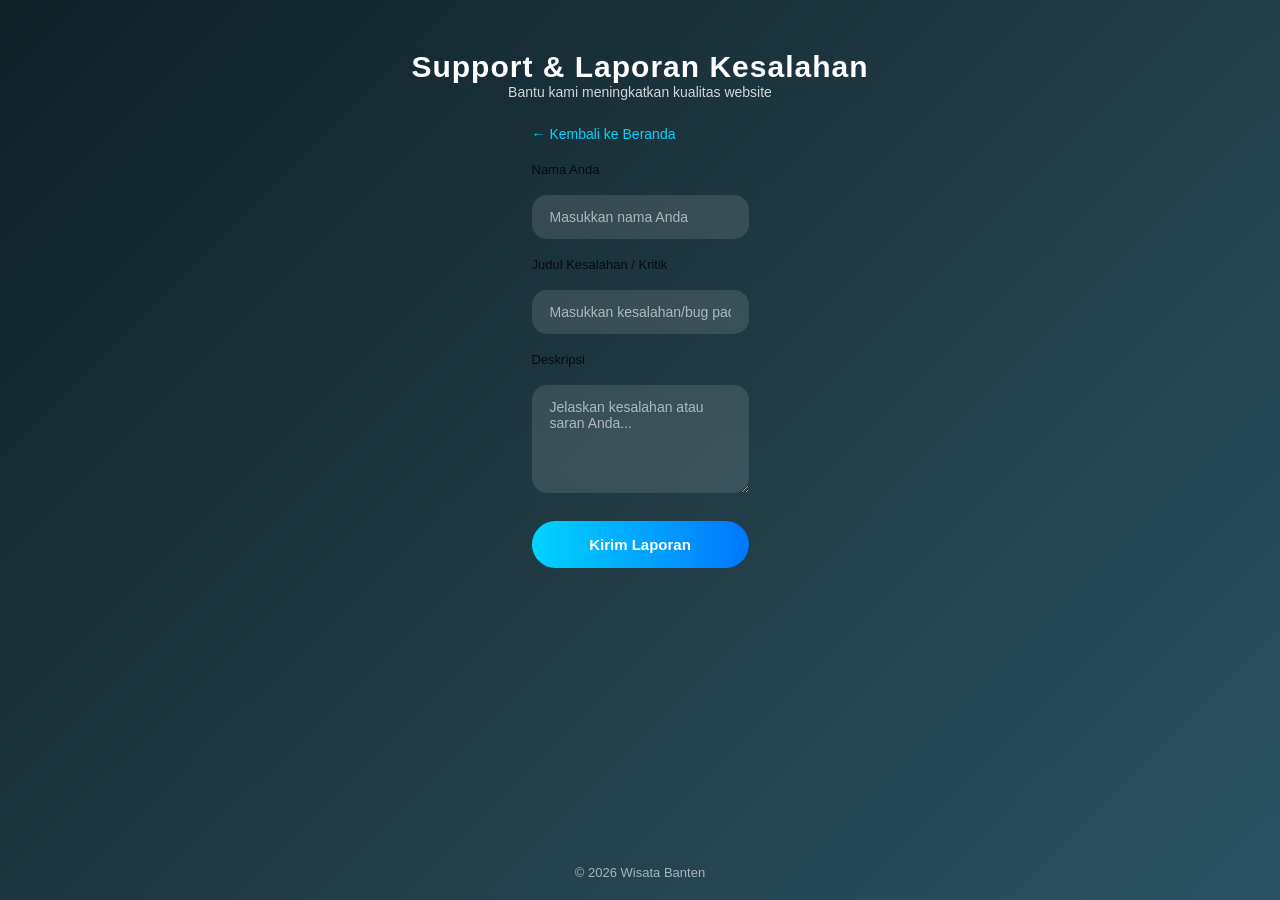
<file: web wisata kota/support.html>
<!DOCTYPE html>
<html lang="id">
<head>
    <meta charset="UTF-8">
    <title>Support - Wisata Banten</title>
    <link rel="stylesheet" href="style1.css">
</head>
<body class="animated-bg">

<header>
    <h2>Support & Laporan Kesalahan</h2>
    <p>Bantu kami meningkatkan kualitas website</p>
</header>

<div class="container fade-in">

    <a href="index.html" class="back-link">
        &#8592; Kembali ke Beranda
    </a>

    <form class="support-form" action="#success">

        <label>Nama Anda</label>
        <input type="text" placeholder="Masukkan nama Anda" required>

        <label>Judul Kesalahan / Kritik</label>
        <input type="text" placeholder="Masukkan kesalahan/bug pada website ini" required>

        <label>Deskripsi</label>
        <textarea rows="5" placeholder="Jelaskan kesalahan atau saran Anda..." required></textarea>

        <button type="submit">Kirim Laporan</button>

    </form>

</div>

<footer>
    <p>© 2026 Wisata Banten</p>
</footer>

</body>
</html>
</file>
<file: web wisata kota/style1.css>
* {
    margin: 0;
    padding: 0;
    box-sizing: border-box;
    font-family: 'Segoe UI', sans-serif;
}

.animated-bg {
    min-height: 100vh;
    background: linear-gradient(135deg, #0f2027, #203a43, #2c5364);
    display: flex;
    flex-direction: column;
    align-items: center;
}

header {
    text-align: center;
    color: white;
    margin-top: 50px;
    margin-bottom: 25px;
    backdrop-filter: blur(5px);
}

header h2 {
    font-size: 30px;
    letter-spacing: 1px;
}

header p {
    font-size: 14px;
    opacity: 0.8;
}

/* DIUBAH DI SINI */
.support-container {
    width: 90%;
    max-width: 520px;
    padding: 35px;
    border-radius: 25px;
    background: rgba(255, 255, 255, 0.08);
    backdrop-filter: blur(25px);
    -webkit-backdrop-filter: blur(25px);
    box-shadow: 0 20px 50px rgba(0,0,0,0.5);
    color: white;
    margin-bottom: 40px;
    animation: fadeUp 0.8s ease;
}

@keyframes fadeUp {
    from {
        opacity: 0;
        transform: translateY(40px);
    }
    to {
        opacity: 1;
        transform: translateY(0);
    }
}

.back-link {
    display: inline-block;
    margin-bottom: 20px;
    text-decoration: none;
    color: #00d4ff;
    font-size: 14px;
    transition: 0.3s;
}

.back-link:hover {
    letter-spacing: 1px;
}

.support-form {
    display: flex;
    flex-direction: column;
    gap: 18px;
}

.support-form label {
    font-size: 13px;
    opacity: 0.8;
}

.support-form input,
.support-form textarea {
    padding: 14px 18px;
    border-radius: 15px;
    border: none;
    outline: none;
    font-size: 14px;
    background: rgba(255,255,255,0.12);
    color: white;
    backdrop-filter: blur(10px);
    transition: 0.3s;
}

.support-form input::placeholder,
.support-form textarea::placeholder {
    color: rgba(255,255,255,0.6);
}

.support-form input:focus,
.support-form textarea:focus {
    background: rgba(255,255,255,0.18);
    box-shadow: 0 0 20px rgba(0,212,255,0.4);
}

.support-form button {
    margin-top: 10px;
    padding: 15px;
    border: none;
    border-radius: 50px;
    background: linear-gradient(90deg, #00d4ff, #0077ff);
    color: white;
    font-weight: bold;
    font-size: 15px;
    cursor: pointer;
    transition: 0.4s;
    backdrop-filter: blur(10px);
}

.support-form button:hover {
    transform: translateY(-4px);
    box-shadow: 0 12px 30px rgba(0, 212, 255, 0.6);
}

footer {
    margin-top: auto;
    padding: 20px;
    color: rgba(255,255,255,0.6);
    font-size: 13px;
}
</file>
